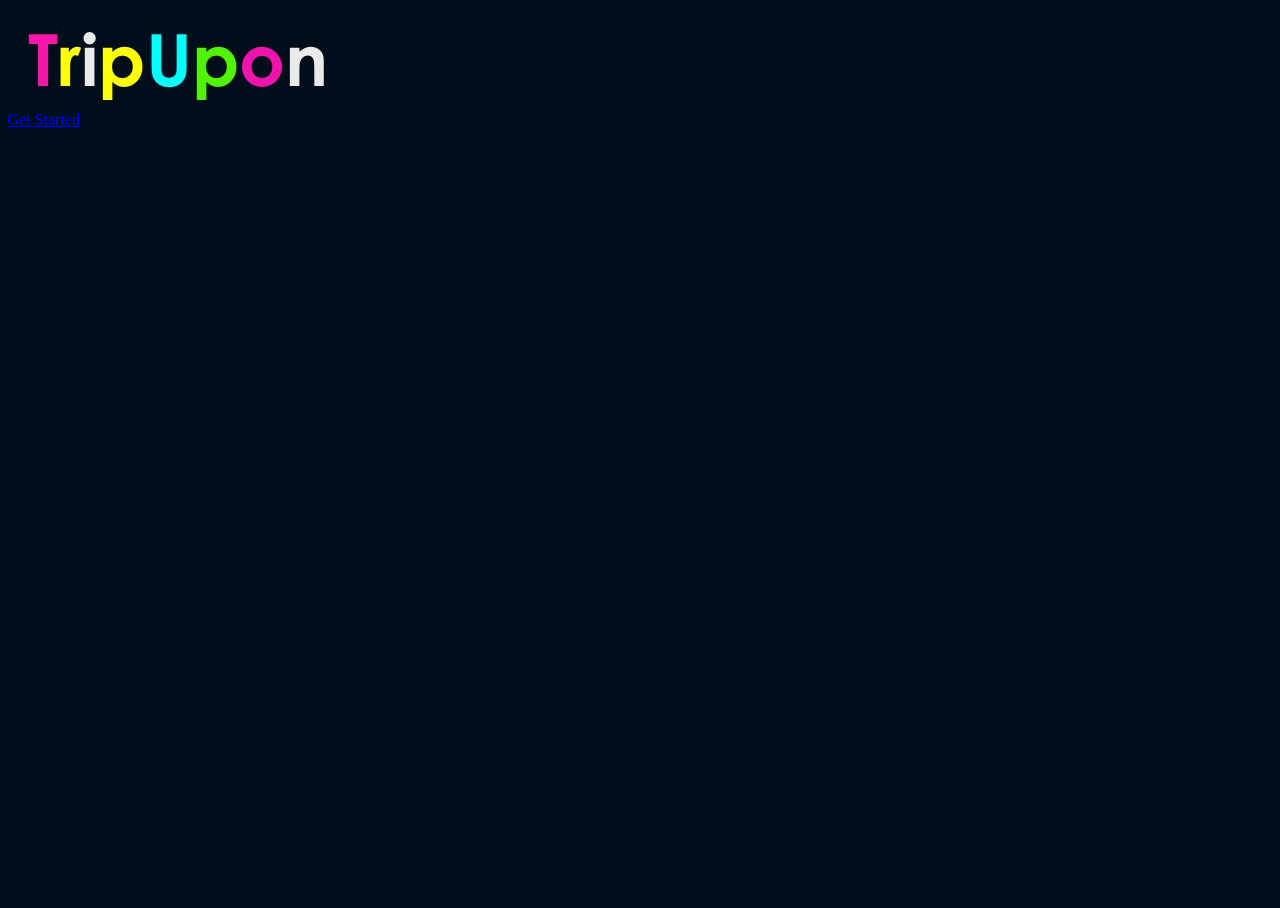
<file: index.html>
<!DOCTYPE html>
<html>
	<head>
		<title>Index</title>
		<link rel="stylesheet" href="index.css" />
		<meta charset="utf-8"/>
	</head>

	<body>
	<img id="logo-image" src="Landingpagescreen2.jpg" alt="TripUpon"/>
	<!-- <div id="div-seren"> Choose serendipity </div> -->
	<div id= "button"><a href="help.html"><div id= "button-text">Get Started</div></a></div>
	</body>
</html>
</file>
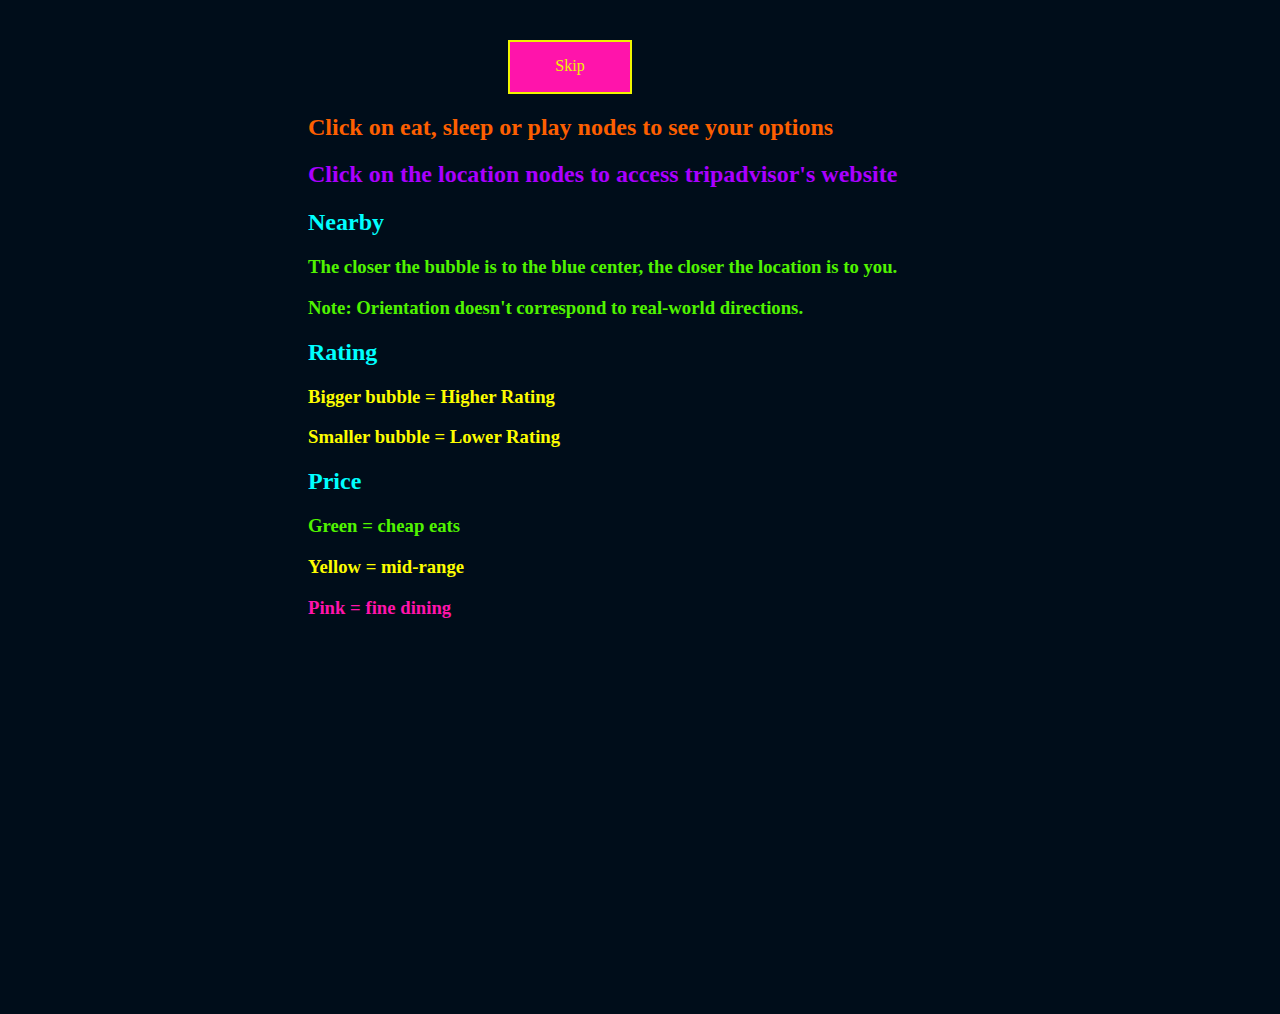
<file: help.html>
<!DOCTYPE html>
<html>
	<head>
		<title>Index</title>
		<link rel="stylesheet" href="help.css" />
		<meta charset="utf-8"/>
	</head>

	<body>
		
        <div id= "button"><a href="results.html"><div id= "button-text">Skip</div></a></div>

    <div class = "size">
    	<h2>Click on eat, sleep or play nodes to see your options</h3>
    	<h2 style="color:#AA00FF">Click on the location nodes to access tripadvisor's website<h1>
    	<h2 style="color:#00FFFF"> Nearby</h1>
    	<h3 style="color:#50f400">The closer the bubble is to the blue center, the closer the location is to you.</h2>
    	<h3 style="color:#50f400">Note: Orientation doesn't correspond to real-world directions.</h2>
    	<h2 style="color:#00FFFF">Rating</h1>
    	<h3 style="color:#fdfd00">Bigger bubble = Higher Rating </h2>
    	<h3 style="color:#fdfd00">Smaller bubble = Lower Rating</h2>
    	<h2 style="color:#00FFFF">Price</h1>
    	<h3 style="color:#50f400">Green = cheap eats</h2>
    	<h3 style="color:#fdfd00">Yellow = mid-range</h2>
    	<h3 style="color:#ff14ab">Pink = fine dining<h2>

   </div>
	</body>
</html>
</file>
<file: index.css>
html{
	height:100vh;
	width:100vw;

}

body {
	height:100%;
	width:100%;
	background-color:#000D1A;

}

#floating-panel {
        position: absolute;
        top: 10px;
        left: 25%;
        z-index: 5;
        background-color: #000;
        padding: 4px;
        border: 1px solid #999;
        text-align: center;
        font-family: 'Roboto','sans-serif';
        line-height: 30px;
        padding-left: 10px;
        margin-top: 18px;
        float:left;



      }
#submit {
  background-color: #999;
  height:23px;

}

#navbar {
	height:50px;
	width:100%;
    /*background-color: #FFF;*/
    background-color: transparent;
    text-align: center;
}

#navbar img {
	margin-top:20px;
}

.right{
	float:right;
	padding-right:20px;

}
.left {
	padding-left:20px;
	float:left;
}

.centered {
	padding-left:80px;
}

.node circle {
  cursor: pointer;
  stroke: #3182bd;
  stroke-width: 1.5px;
}

.node text {
	fill: white;
  font: 10px sans-serif;
  pointer-events: none;
  text-anchor: middle;
}

line.link {
  fill: none;
  stroke: #9ecae1;
  stroke-width: 1.5px;
}
#address {
  color:#999;
  margin-right:3px;
}
</file>
<file: help.css>
html{
	height:100vh;
	width:100vw;
	color: white;
	font-family: 'Century Gothic';

}

a{
	text-decoration: none;
}

body {
	height:100%;
	width:100%;
	background-color:#000D1A;
	

}

#navbar {
	height:50px;
	width:100%;
    /*background-color: #FFF;*/
    
	
}

#navbar img {
	margin-top:20px;
}

.right{
	float:right;
	padding-right:20px;
	
}
.left {
	padding-left:20px;
	float:left;
}

.centered {
	padding-left:70px;
}

.size{
	height:100vh;
	width:700px;
	margin-left:300px;
}

.size h2 {
	color:#fd5f00;;
}
#button {
	text-align: center;
	height:30px;
	width:100px;
	background-color: #ff14ab;
	border-style: solid;
	padding:10px;
	border-color:#f0f400;
	border-width: 2px;
	margin-left:500px;
	margin-top: 40px;
}

#button-text {
	padding-top: 5px;
	color:#f0f400;
	font-family:'Century Gothic';
}

#button:hover{
	background-color: #000;
	border-color:#ff14ab;
	color:#ff14ab;

}

#button-text:hover {
	color:#ff14ab;
}
</file>
